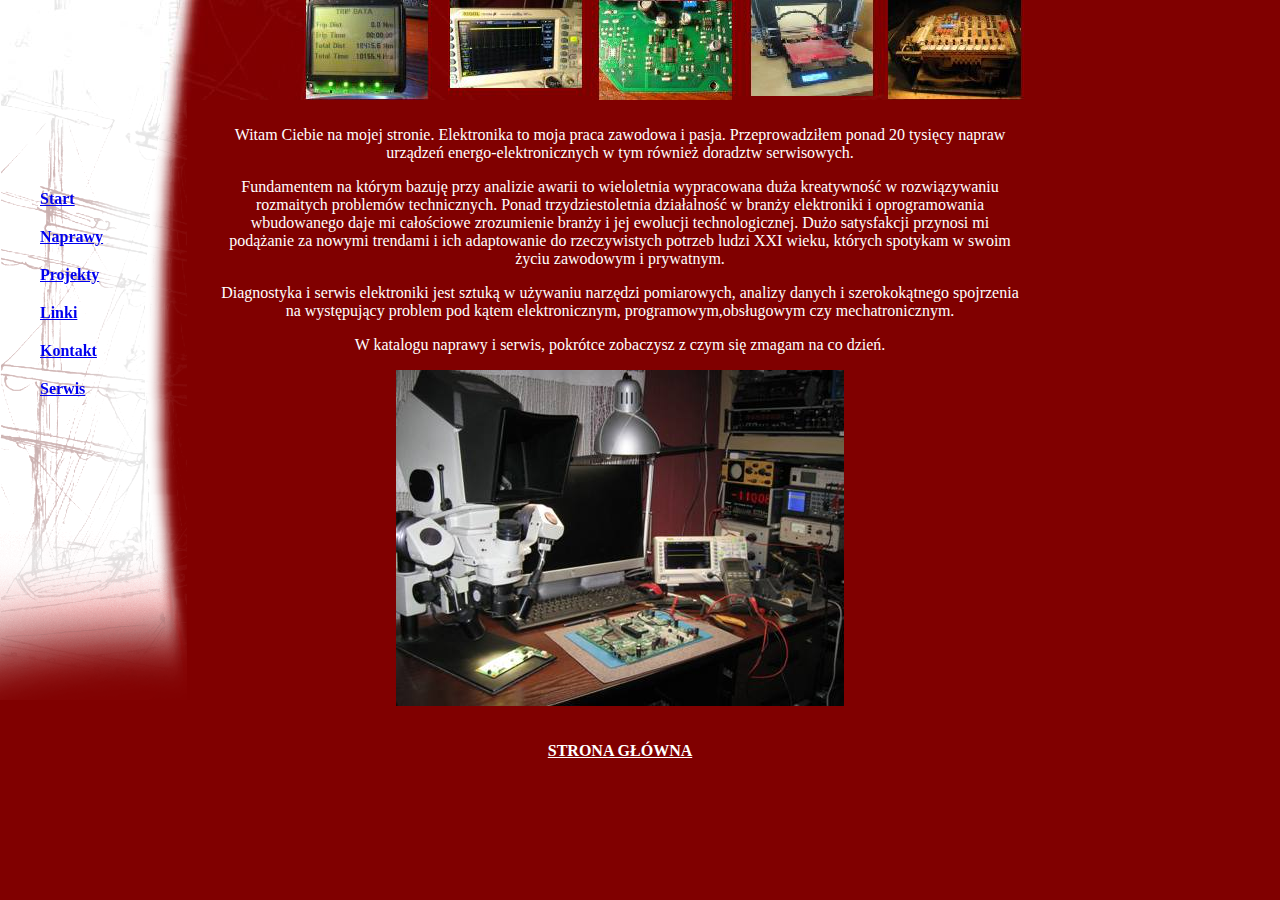
<file: index.html>
<!DOCTYPE html>
<html>
<head>
	<meta content="text/html; charset=UTF-8" http-equiv="Content-Type">
	<title>Trigmag</title>
	<meta name="keywords" content="naprawa elektroniki,elektronik współpraca,praca dla elektronika,naprawa agd,naprawa automatyki,sterowniki plc,ploter canon hp,naprawa elektroniki samochodowej," />
  <script src="https://ajax.googleapis.com/ajax/libs/jquery/3.4.1/jquery.min.js"></script>
	<link rel="stylesheet" href="style.css" type="text/css" />
	<script src="js/scripts.js"></script>
</head>
<body>

<header id="top-bar"><img height="100" src="grafika/tlo_pasek_gorny.png" width="1024" /></header>

<nav id="nav" class="inline">
	<ul>
		<li><a href="index.html"><b>Start</b></a></li>
		<li><a href="naprawy.html"><b>Naprawy</b></a></li>
		<li><a href="projekty.html"><b>Projekty</b></a></li>
		<li><a href="linki.html"><b>Linki</b></a></li>
		<li><a href="kontakt.html"><b>Kontakt</b></a></li>
		<li><a href="serwis.html"><b>Serwis</b></a></li>
	</ul>
</nav>
<div id="content" class="inline center">
	<p>
		Witam Ciebie na mojej stronie. Elektronika to moja praca zawodowa i pasja. Przeprowadziłem
		ponad 20 tysięcy napraw urządzeń energo-elektronicznych w tym również doradztw serwisowych.
	</p>
	<p>
		Fundamentem na którym bazuję przy analizie awarii to wieloletnia wypracowana duża 
    kreatywność w rozwiązywaniu rozmaitych problemów technicznych. Ponad trzydziestoletnia działalność
    w branży elektroniki i oprogramowania wbudowanego daje mi całościowe zrozumienie branży i jej ewolucji
    technologicznej. Dużo satysfakcji przynosi mi podążanie za nowymi trendami i ich  adaptowanie do
    rzeczywistych potrzeb ludzi XXI wieku, których spotykam w swoim życiu zawodowym i prywatnym.
	</p>
	<p>
		Diagnostyka i serwis elektroniki jest sztuką w używaniu narzędzi pomiarowych, analizy danych i szerokokątnego spojrzenia
		na występujący problem pod kątem elektronicznym, programowym,obsługowym czy mechatronicznym.
	</p>
	<p>
		W katalogu naprawy i serwis, pokrótce zobaczysz z czym się zmagam na co dzień.
	</p>

	<img src="grafika/stanowisko mini.jpg"/>
	<br/><br/>
	<a href="index.html"><b>STRONA GŁÓWNA</b></a>
	<br/><br/>
</div>
</body>
</html>
</file>
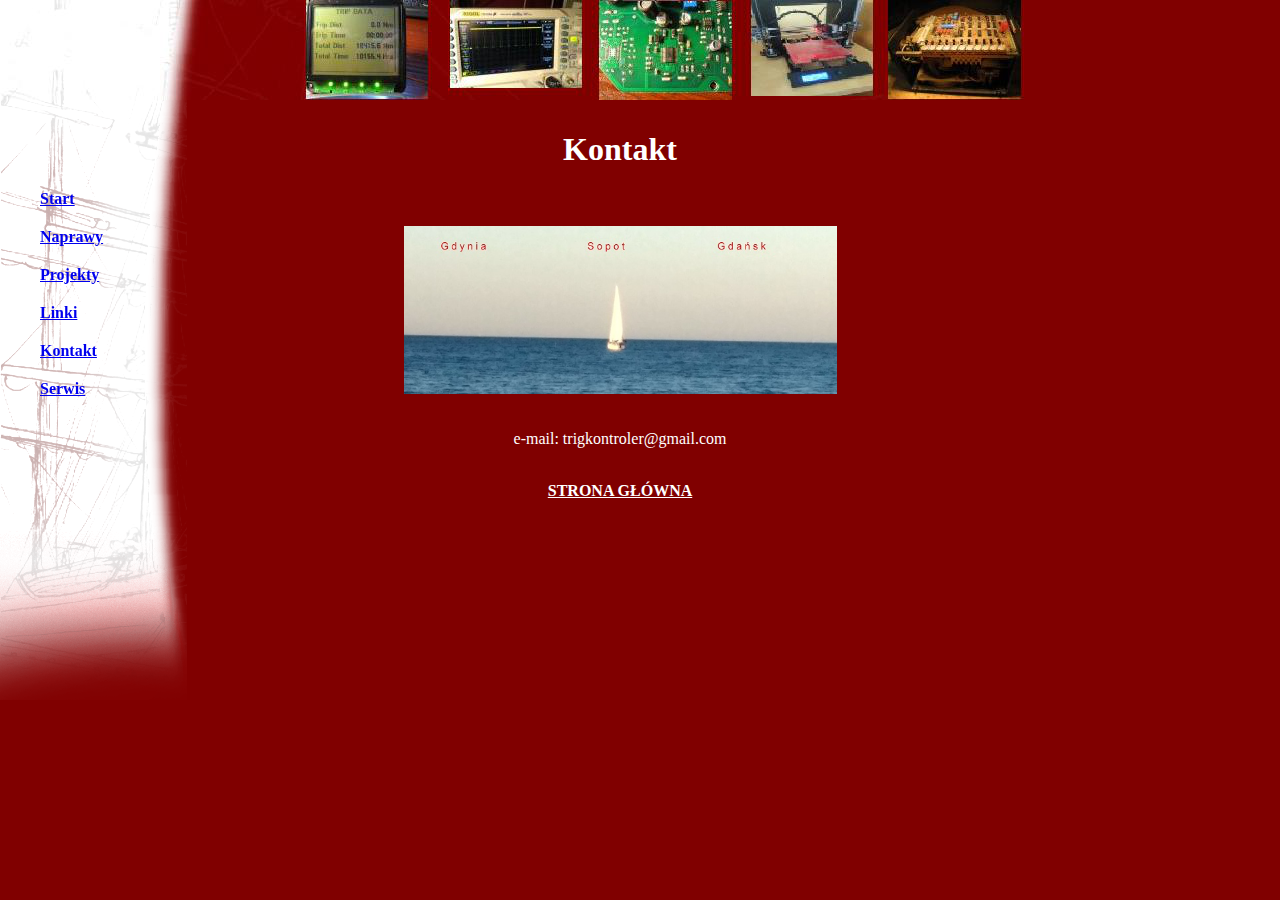
<file: kontakt.html>
<!DOCTYPE html>
<html>
<head>
    <meta content="text/html; charset=UTF-8" http-equiv="Content-Type">
    <title>Kontakt</title>
    <script src="https://ajax.googleapis.com/ajax/libs/jquery/3.4.1/jquery.min.js"></script>
    <link rel="stylesheet" href="style.css" type="text/css" />
    <script src="js/scripts.js"></script>
</head>
<body>

<header id="top-bar">
    <img height="100" src="grafika/tlo_pasek_gorny.png" width="1024" />

</header>

<nav id="nav" class="inline">
    <ul>
        <li><a href="index.html"><b>Start</b></a></li>
        <li><a href="naprawy.html"><b>Naprawy</b></a></li>
        <li><a href="projekty.html"><b>Projekty</b></a></li>
        <li><a href="linki.html"><b>Linki</b></a></li>
        <li><a href="kontakt.html"><b>Kontakt</b></a></li>
        <li><a href="serwis.html"><b>Serwis</b></a></li>
    </ul>
</nav>
<div id="content" class="inline center">
    <p>
        <h1>Kontakt</h1>
        <br /><br />
        <img src="grafika/m1.jpg" height="168" width="433">
        <br /><br />
        e-mail: trigkontroler@gmail.com
        <br /><br />
    </p>
    <a href="index.html"><b>STRONA GŁÓWNA</b></a>
</div>

</body>
</html>
</file>
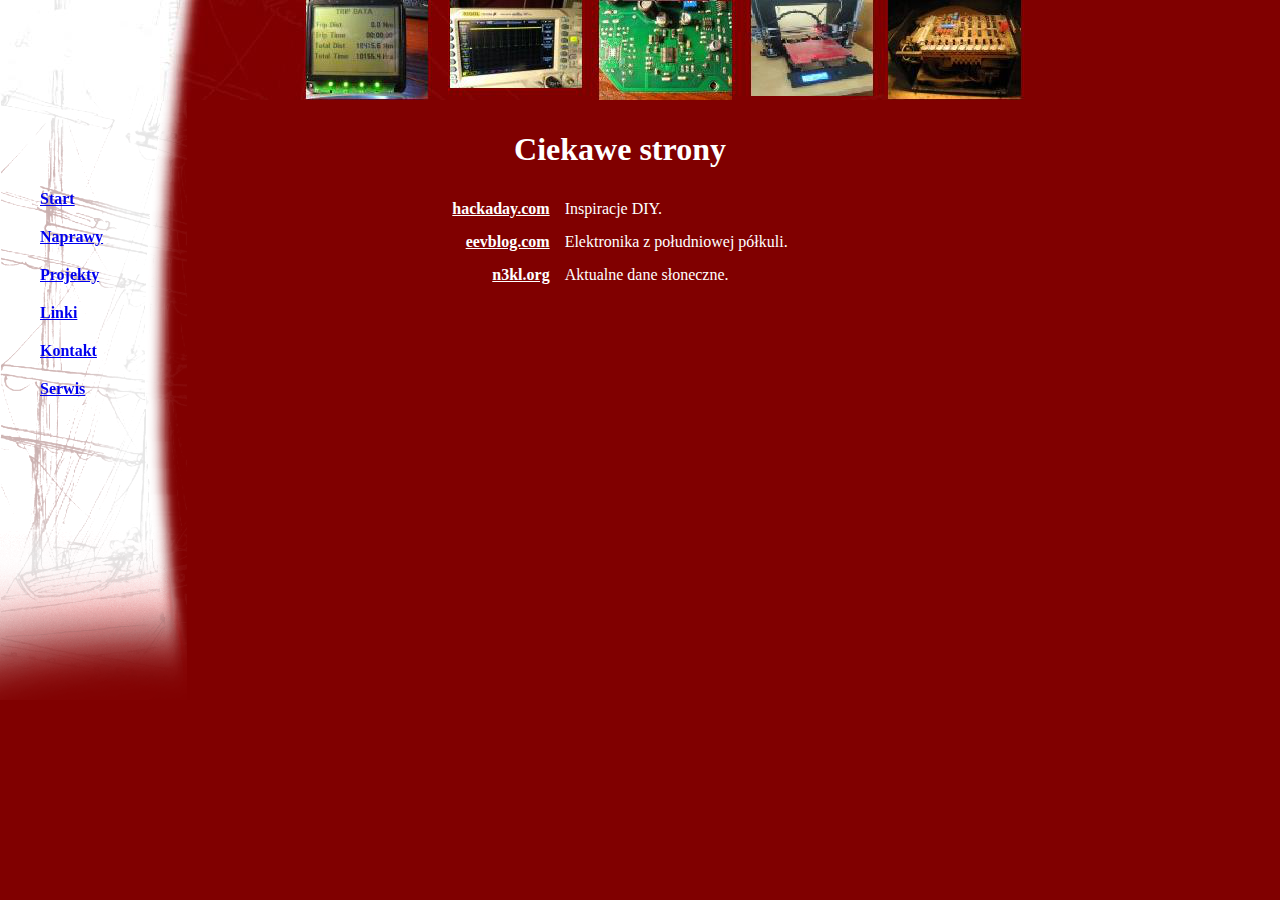
<file: linki.html>
<!DOCTYPE>
<html>
<head>
    <meta content="text/html; charset=UTF-8" http-equiv="Content-Type">
    <title>Linki</title>
    <script src="https://ajax.googleapis.com/ajax/libs/jquery/3.4.1/jquery.min.js"></script>
    <link rel="stylesheet" href="style.css" type="text/css" />
    <script src="js/scripts.js"></script>
</head>
<body>

<header id="top-bar"><img height="100" src="grafika/tlo_pasek_gorny.png" width="1024" /></header>

<nav id="nav" class="inline">
    <ul>
        <li><a href="index.html"><b>Start</b></a></li>
        <li><a href="naprawy.html"><b>Naprawy</b></a></li>
        <li><a href="projekty.html"><b>Projekty</b></a></li>
        <li><a href="linki.html"><b>Linki</b></a></li>
        <li><a href="kontakt.html"><b>Kontakt</b></a></li>
        <li><a href="serwis.html"><b>Serwis</b></a></li>
    </ul>
</nav>
<div id="content" class="inline center">

    <h1>Ciekawe strony</h1>
    <table cellspacing="5" cellpadding="5" align="center">
        <tr>
            <td align="right"><a href="https://www.hackaday.com/blog"><b>hackaday.com</b></a></td>
            <td>Inspiracje DIY.</td>
        </tr>
        <tr>
            <td align="right"><a href="https://www.eevblog.com"><b>eevblog.com</b></a></td>
            <td>Elektronika z południowej półkuli.</td>
        </tr>
        <tr>
            <td align="right"><a href="http://n3kl.org/sun/noaa.html"><b>n3kl.org</b></a></td>
            <td>Aktualne dane słoneczne.</td>
        </tr>
    </table>
</div>

</body>
</html>
</file>
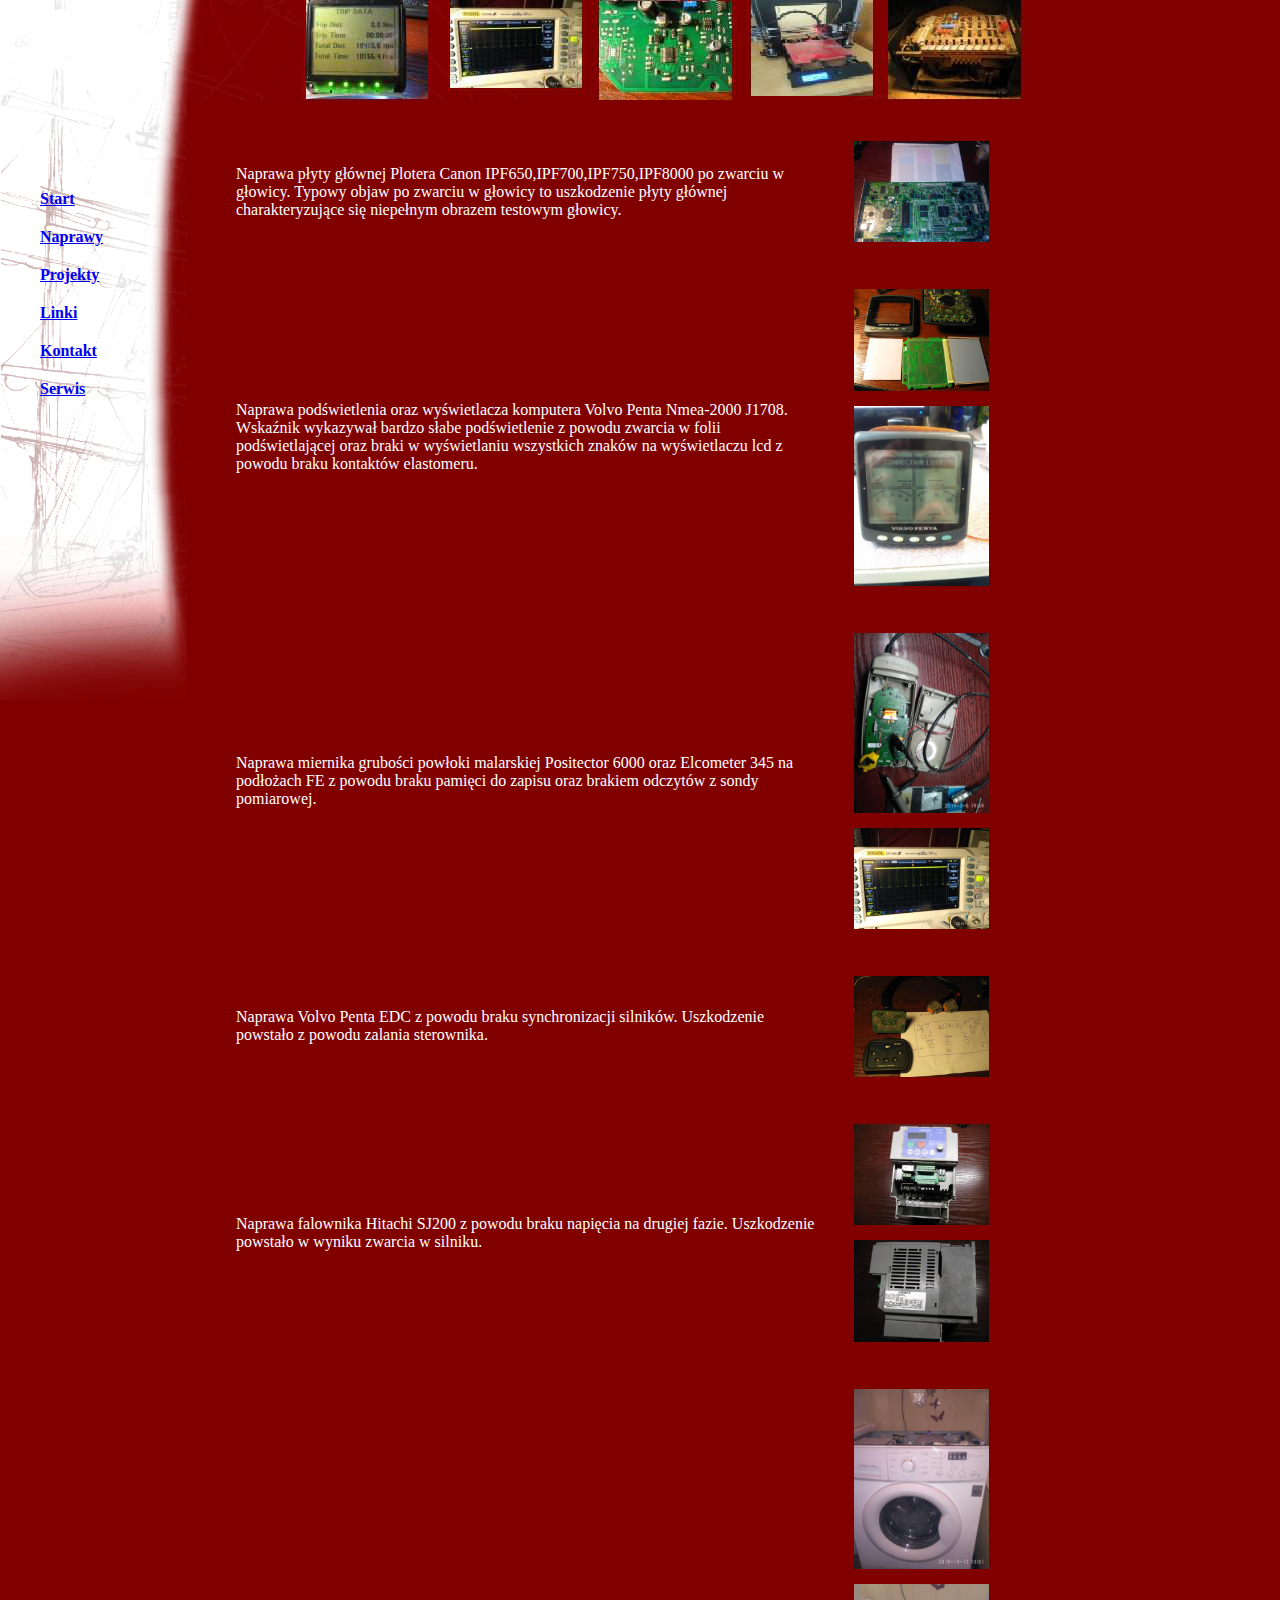
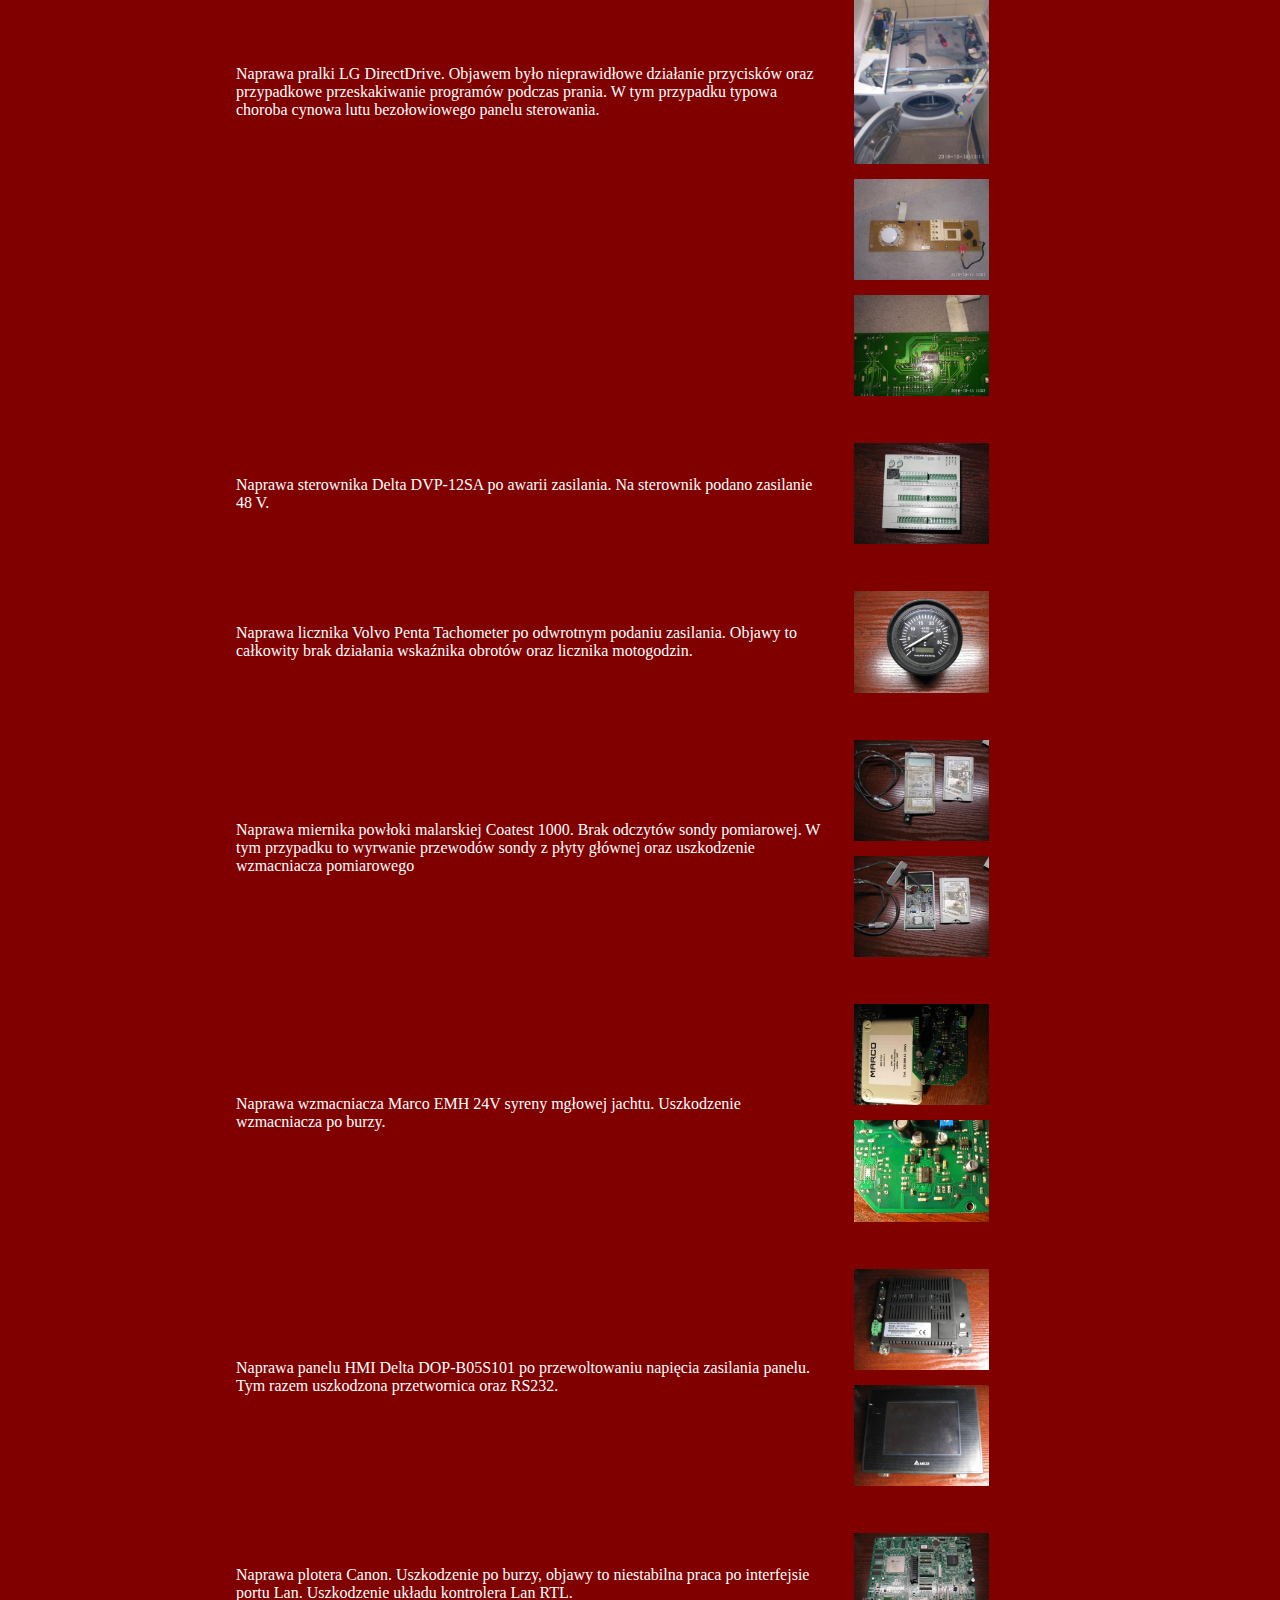
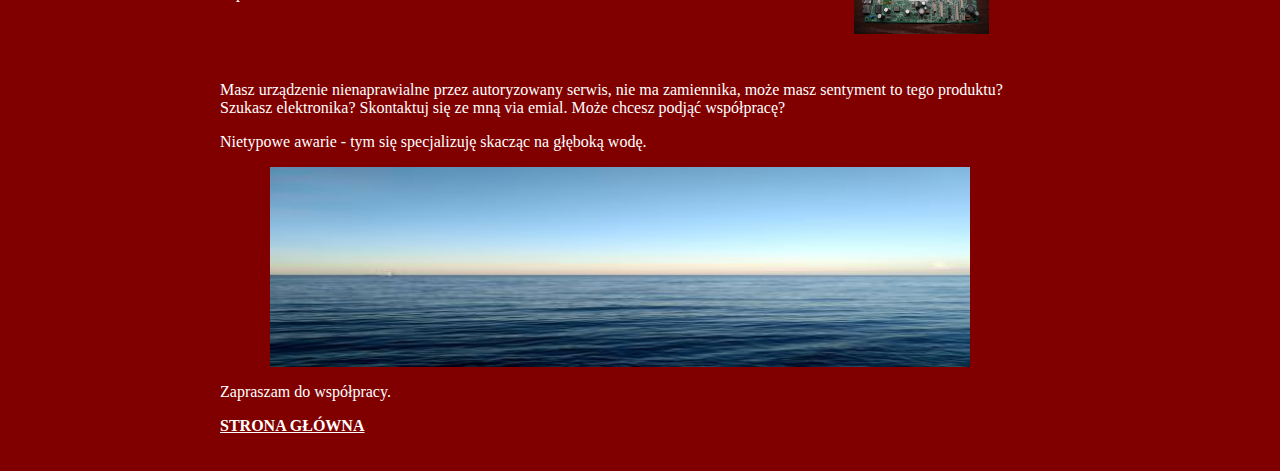
<file: naprawy.html>
<!DOCTYPE html>
<html>
<head>
  <meta content="text/html; charset=UTF-8" http-equiv="Content-Type">
  <title>Naprawy</title>
  <script src="https://ajax.googleapis.com/ajax/libs/jquery/3.4.1/jquery.min.js"></script>
  <link rel="stylesheet" href="style.css" type="text/css" />
  <script src="js/scripts.js"></script>
</head>
<body>

<header id="top-bar"><img height="100" src="grafika/tlo_pasek_gorny.png" width="1024" /></header>

<nav id="nav" class="inline">
  <ul>
    <li><a href="index.html"><b>Start</b></a></li>
    <li><a href="naprawy.html"><b>Naprawy</b></a></li>
    <li><a href="projekty.html"><b>Projekty</b></a></li>
    <li><a href="linki.html"><b>Linki</b></a></li>
    <li><a href="kontakt.html"><b>Kontakt</b></a></li>
    <li><a href="serwis.html"><b>Serwis</b></a></li>
  </ul>
</nav>
<div id="content" class="inline">
<table cellspacing="15">
  <tr>
    <td>
      <p>
        Naprawa płyty głównej Plotera Canon IPF650,IPF700,IPF750,IPF8000 po zwarciu w głowicy.
        Typowy objaw po zwarciu w głowicy to uszkodzenie płyty głównej charakteryzujące się
        niepełnym obrazem testowym głowicy.
      </p>
    </td>
    <td>
		  <img class="pop-up" src="grafika/Canon_IPF650.jpg"/>
    </td>
  </tr>
  <tr>
    <td>
      <p>
        Naprawa podświetlenia oraz  wyświetlacza komputera Volvo Penta Nmea-2000 J1708.
        Wskaźnik wykazywał bardzo słabe podświetlenie z powodu zwarcia w folii podświetlającej
        oraz braki w wyświetlaniu wszystkich znaków na wyświetlaczu lcd z powodu braku kontaktów elastomeru.
      </p>
    </td>
    <td>
      <img class="pop-up" src="grafika/volvo_penta_nmea_2000.jpg"/>
      <img class="pop-up" src="grafika/volvo_penta_lcd.jpg"/>
    </td>
  </tr>
  <tr>
    <td>
      <p>
        Naprawa miernika grubości powłoki malarskiej Positector 6000 oraz Elcometer 345 na podłożach FE z powodu braku pamięci do zapisu
        oraz brakiem odczytów z sondy pomiarowej.
      </p>
    </td>
    <td>
      <img class="pop-up" src="grafika/positector_6000.jpg"/>
      <img class="pop-up" src="grafika/Rigol_DS1054.jpg"/>
    </td>
  </tr>
  <tr>
    <td>
      <p>
        Naprawa Volvo Penta EDC z powodu braku synchronizacji silników. Uszkodzenie powstało z powodu zalania sterownika.
      </p>
    </td> 
    <td>
      <img class="pop-up" src="grafika/volvo_penta_edc.jpg"/>
    </td>
  </tr>
  <tr>
    <td>
      <p>
      Naprawa falownika Hitachi SJ200 z powodu braku napięcia na drugiej fazie. Uszkodzenie powstało
      w wyniku zwarcia w silniku.
      </p>
    </td>
    <td>
      <img class="pop-up" src="grafika/falownik_Hitachi_SJ200.jpg"/>
      <img class="pop-up" src="grafika/Hitachi_SJ200.jpg"/>
    </td>
  </tr>
  <tr>
    <td>
      <p>
        Naprawa pralki LG DirectDrive. Objawem było nieprawidłowe działanie przycisków oraz przypadkowe przeskakiwanie programów podczas prania.
        W tym przypadku typowa choroba cynowa lutu bezołowiowego panelu sterowania.
      </p>
    </td>
    <td>
      <img class="pop-up" src="grafika/lg_directdrive_pralka.jpg"/>
      <img class="pop-up" src="grafika/lg_directdrive1.jpg"/>
      <img class="pop-up" src="grafika/lg_panel_przod.jpg"/>
      <img class="pop-up" src="grafika/lg_panel_tyl.jpg"/>
    </td>
  </tr>
  <tr>
    <td>
      <p>
        Naprawa sterownika Delta DVP-12SA po awarii zasilania. Na sterownik podano zasilanie 48 V.
      </p>
    </td>
    <td>
      <img class="pop-up" src="grafika/delta_dvp-12sa.jpg"/>
    </td>
  </tr>
  <tr>
    <td>
      <p>
        Naprawa licznika Volvo Penta Tachometer po odwrotnym podaniu zasilania.
        Objawy to całkowity brak działania wskaźnika obrotów oraz licznika motogodzin.
      </p>
    </td>
    <td>
      <img class="pop-up" src="grafika/volvo_penta_tachometer.jpg"/>
    </td>
  </tr>
  <tr>
    <td>
      <p>
        Naprawa miernika powłoki malarskiej Coatest 1000. Brak odczytów sondy pomiarowej.
        W tym przypadku to wyrwanie przewodów sondy z płyty głównej oraz uszkodzenie wzmacniacza pomiarowego
      </p>
    </td>
    <td>
      <img class="pop-up" src="grafika/coatest_1000.jpg"/>
      <img class="pop-up" src="grafika/coatest_1000_pcb.jpg"/>
     
    </td>
  </tr>
  <tr>
    <td>
      <p>
        Naprawa wzmacniacza Marco EMH 24V syreny mgłowej jachtu. Uszkodzenie wzmacniacza po burzy.
      </p>
    </td>
    <td>
      <img class="pop-up" src="grafika/marco_emh_24v.jpg"/>
      <img class="pop-up" src="grafika/marco_emh_24v_pcb.jpg"/>
    </td>
  </tr>
  <tr>
    <td>
      <p>
         Naprawa panelu HMI Delta DOP-B05S101 po przewoltowaniu napięcia zasilania panelu. 
         Tym razem uszkodzona przetwornica oraz RS232.
      </p>
    </td>
    <td>
      <img class="pop-up" src="grafika/hmi_delta_dop-b05.jpg"/>
      <img class="pop-up" src="grafika/delta_hmi_dop-b05_front.jpg"/>
    </td>
  </tr>
  <tr>
    <td>
      <p>
        Naprawa plotera Canon. Uszkodzenie po burzy, objawy to niestabilna praca po
        interfejsie portu Lan. Uszkodzenie układu kontrolera Lan RTL.
      </p>
    </td>
    <td>
      <img class="pop-up" src="grafika/canon_ipf.jpg"/>
    </td>
  </tr>
</table>

  <p>
    Masz urządzenie nienaprawialne przez autoryzowany serwis, nie ma zamiennika, może masz sentyment to tego produktu? Szukasz elektronika?
    Skontaktuj się ze mną via emial.  Może chcesz podjąć współpracę?
  </p>
  <p>
    Nietypowe awarie - tym się specjalizuję skacząc na głęboką wodę.
  </p>
  <img style="padding-left:50px;" width="700" height="200" src="grafika/zdjecie morze.jpg"/>
  <p>
    Zapraszam do współpracy.
  </p>
  <a href="index.html"><b>STRONA GŁÓWNA</b></a>
  <br/><br/><br/>
</div>
</body>
</html>
</file>
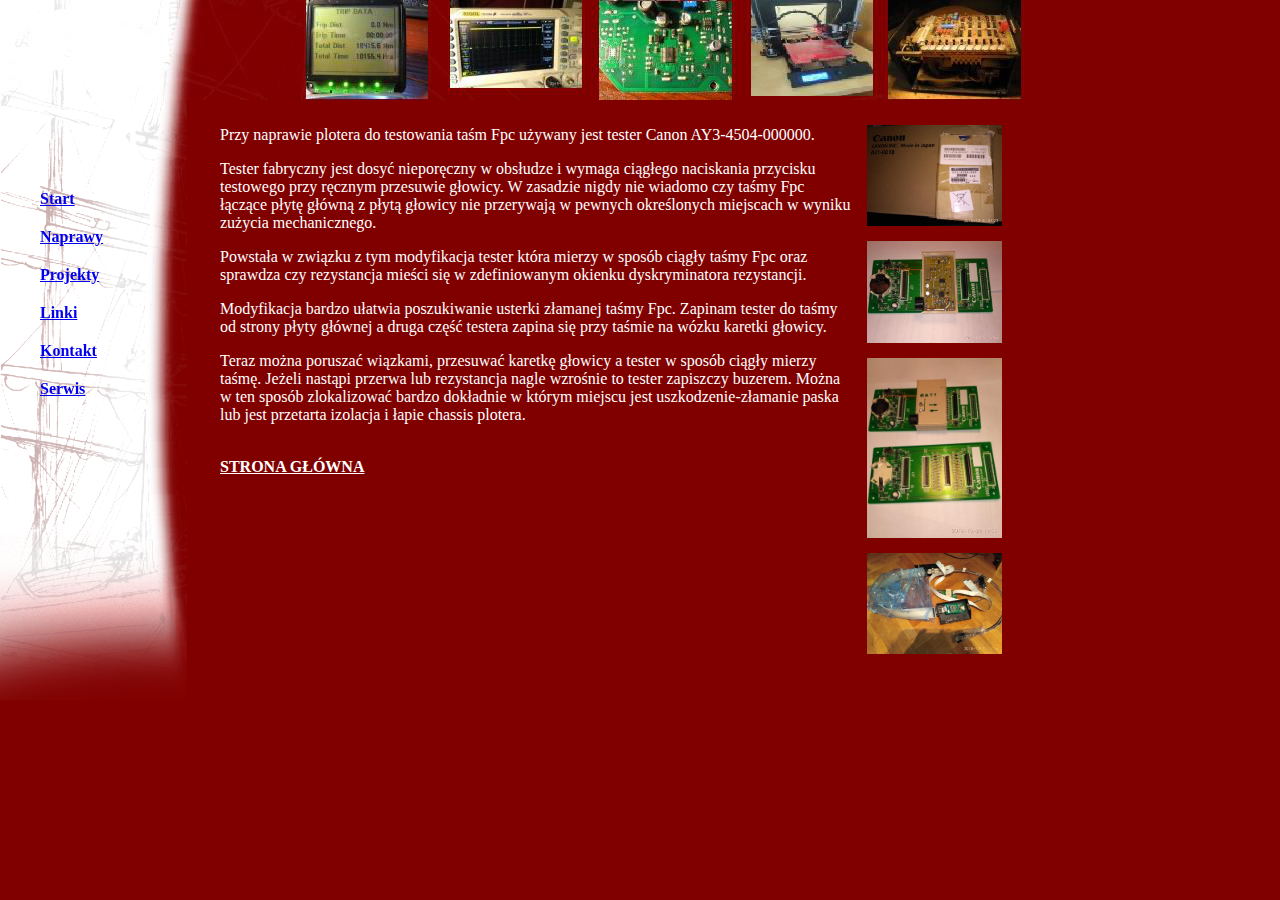
<file: projekty.html>
<!DOCTYPE html>
<html>
<head>
	<meta content="text/html; charset=UTF-8" http-equiv="Content-Type">
	<title>Projekty</title>
	<script src="https://ajax.googleapis.com/ajax/libs/jquery/3.4.1/jquery.min.js"></script>
	<link rel="stylesheet" href="style.css" type="text/css" />
	<script src="js/scripts.js"></script>
</head>
<body>

<header id="top-bar"><img height="100" src="grafika/tlo_pasek_gorny.png" width="1024" /></header>

<nav id="nav" class="inline">
    <ul>
        <li><a href="index.html"><b>Start</b></a></li>
        <li><a href="naprawy.html"><b>Naprawy</b></a></li>
        <li><a href="projekty.html"><b>Projekty</b></a></li>
        <li><a href="linki.html"><b>Linki</b></a></li>
        <li><a href="kontakt.html"><b>Kontakt</b></a></li>
        <li><a href="serwis.html"><b>Serwis</b></a></li>
    </ul>
</nav>
<div id="content" class="inline">

	<div class="inline" style="width:79%;">
		<p>
			Przy naprawie plotera do testowania taśm Fpc używany jest tester Canon AY3-4504-000000.
		</p>
		<p>
			Tester fabryczny jest dosyć nieporęczny w obsłudze i wymaga ciągłego naciskania przycisku testowego przy ręcznym przesuwie głowicy.
			W zasadzie nigdy nie wiadomo czy taśmy Fpc łączące płytę główną z płytą głowicy nie przerywają w pewnych
			określonych miejscach w wyniku zużycia mechanicznego.
		</p>
		<p>
			Powstała w związku z tym modyfikacja tester która mierzy w sposób ciągły taśmy Fpc oraz sprawdza czy
			rezystancja mieści się w zdefiniowanym okienku dyskryminatora rezystancji.
		</p>
		<p>
			Modyfikacja bardzo ułatwia poszukiwanie usterki złamanej taśmy Fpc.
			Zapinam tester do taśmy od strony płyty głównej a druga część testera zapina się przy taśmie na wózku
			karetki głowicy.
		</p>
		<p>
			Teraz można poruszać wiązkami, przesuwać karetkę głowicy a tester w sposób ciągły mierzy taśmę. Jeżeli nastąpi przerwa
			lub rezystancja nagle wzrośnie to tester zapiszczy buzerem. Można w ten sposób zlokalizować bardzo dokładnie w którym
			miejscu jest uszkodzenie-złamanie paska lub jest  przetarta izolacja i łapie chassis plotera.
		</p>
		<br/>
		<a href="index.html" style="clean:both;"><b>STRONA GŁÓWNA</b></a>
	</div>
	<div class="inline">
		<img class="pop-up" src="grafika/canon_ay3-4504.jpg"/>
		<img class="pop-up" src="grafika/canon_ay3-4504_pcb.jpg"/>
		<img class="pop-up" src="grafika/canon_ay3-4504_mody.jpg"/>
		<img class="pop-up" src="grafika/canon_ay3-4504_test.jpg"/>
	</div>

</div>
</body>
</html>
</file>
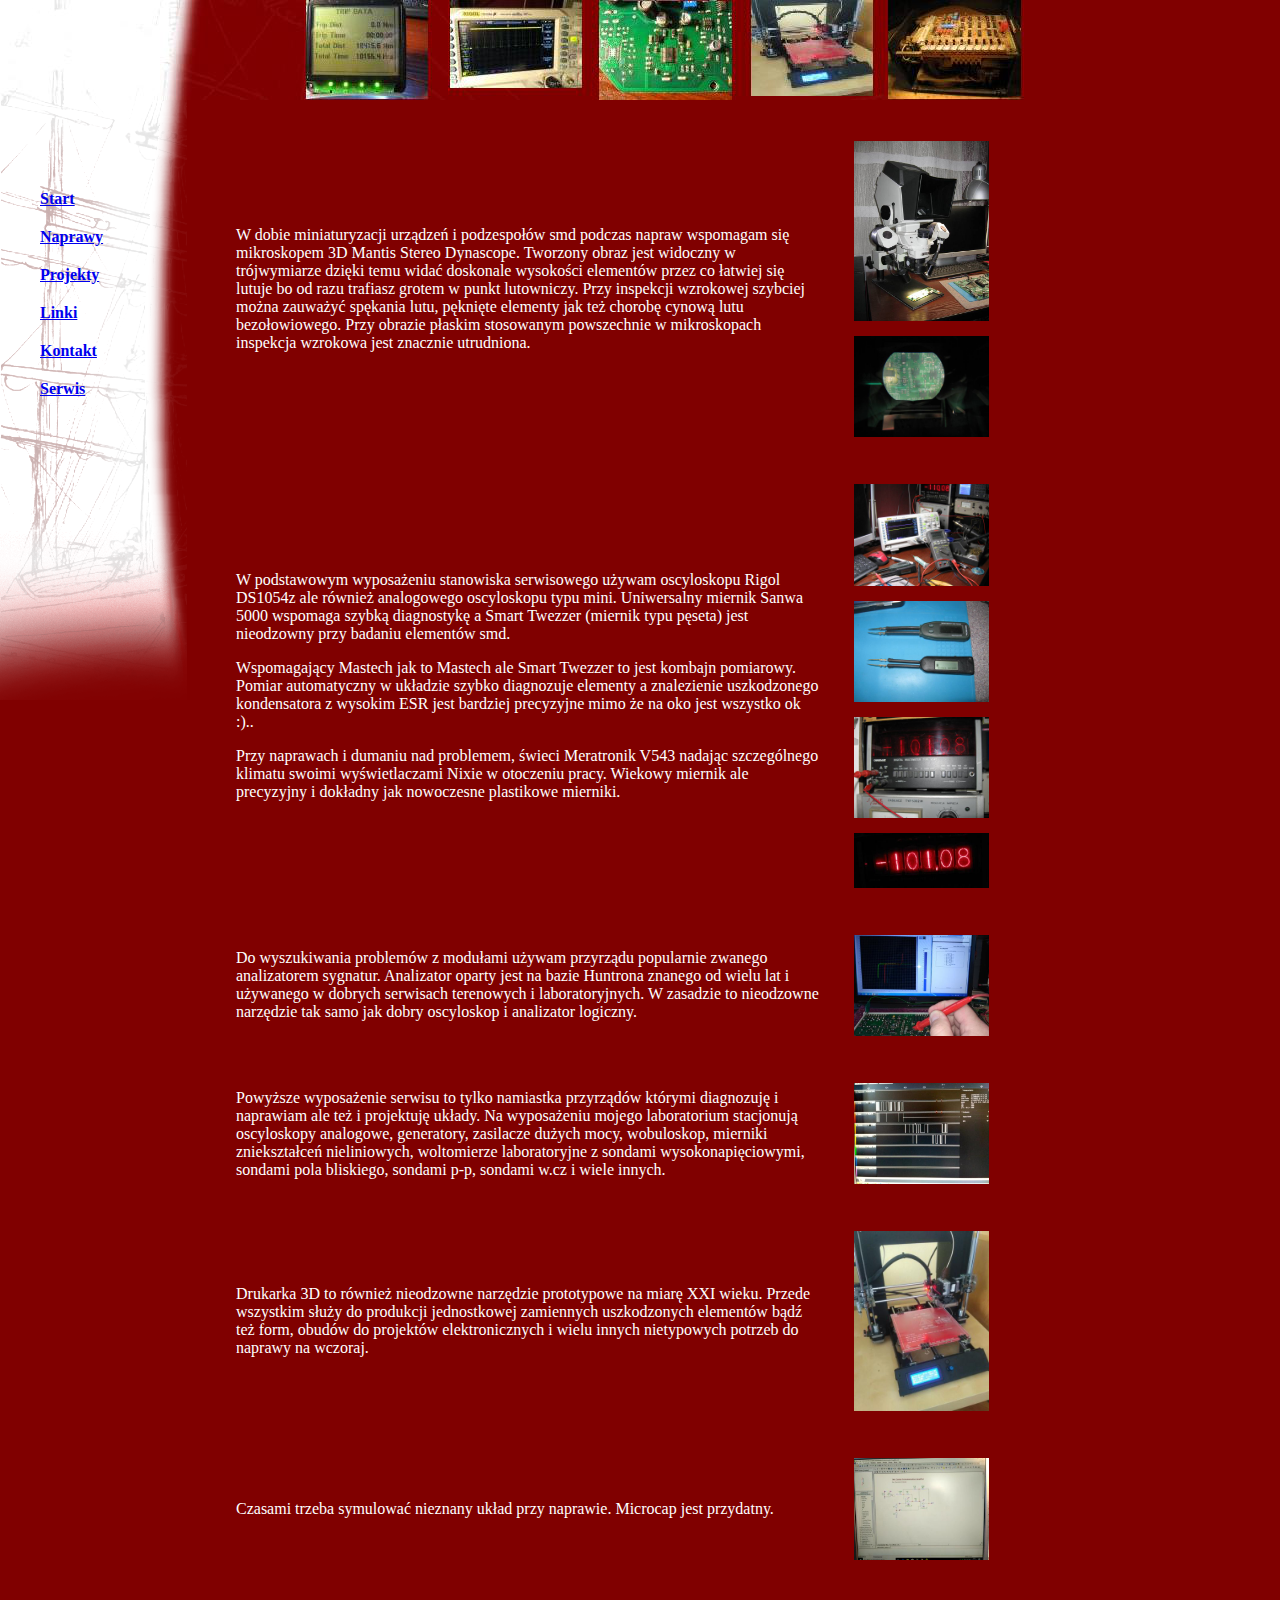
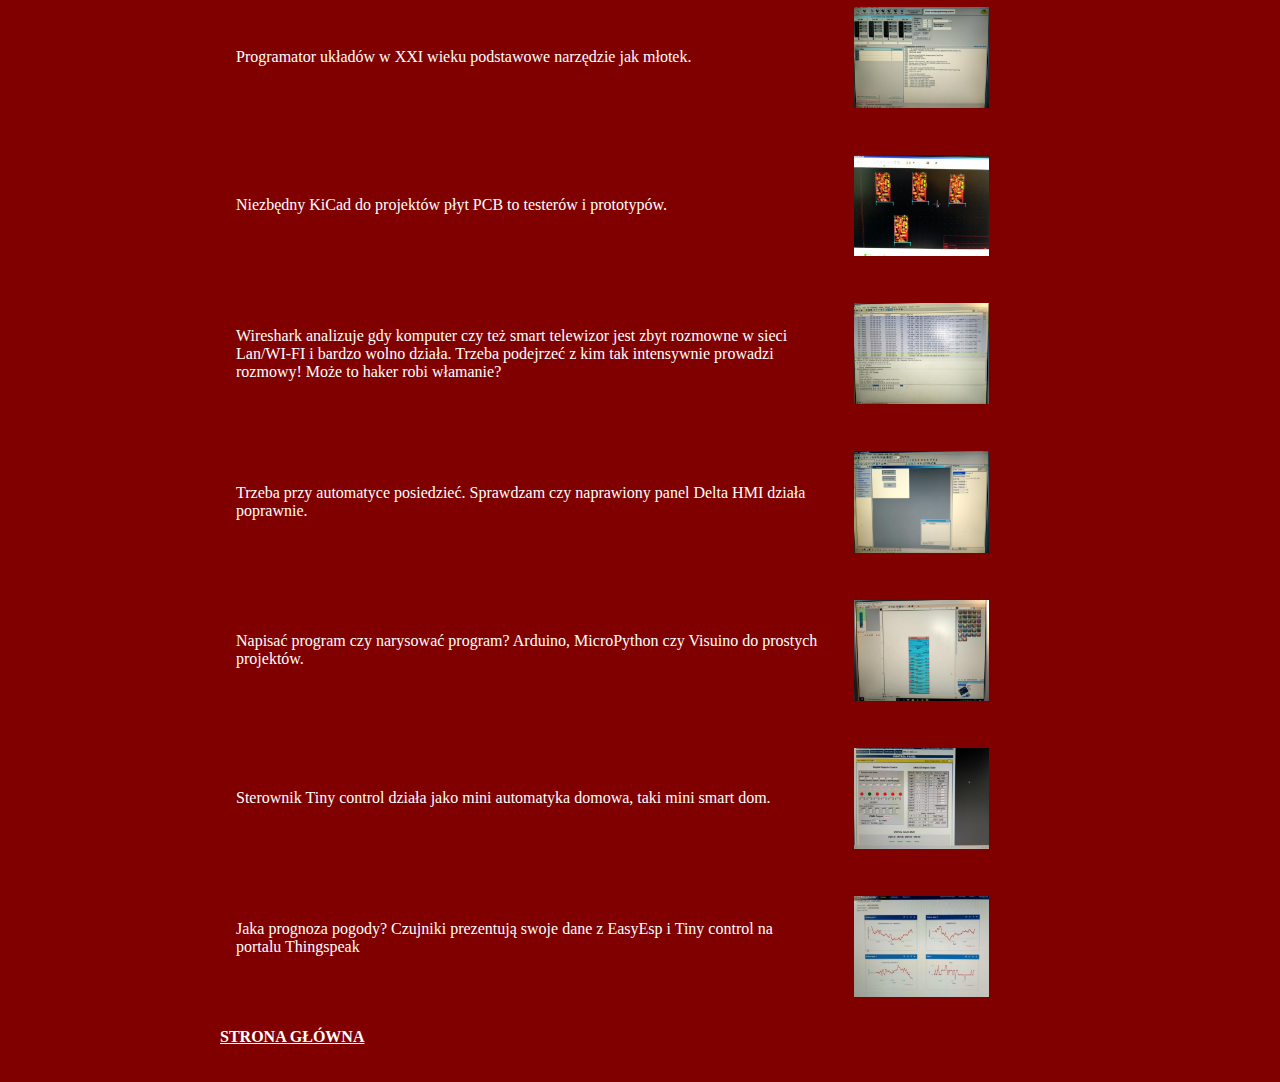
<file: serwis.html>
<!DOCTYPE html>
<html>
<head>
  <meta content="text/html; charset=UTF-8" http-equiv="Content-Type">
  <title>Serwis</title>
  <script src="https://ajax.googleapis.com/ajax/libs/jquery/3.4.1/jquery.min.js"></script>
  <link rel="stylesheet" href="style.css" type="text/css" />
  <script src="js/scripts.js"></script>
</head>
<body>

<header id="top-bar"><img height="100" src="grafika/tlo_pasek_gorny.png" width="1024" /></header>

<nav id="nav" class="inline">
  <ul>
    <li><a href="index.html"><b>Start</b></a></li>
    <li><a href="naprawy.html"><b>Naprawy</b></a></li>
    <li><a href="projekty.html"><b>Projekty</b></a></li>
    <li><a href="linki.html"><b>Linki</b></a></li>
    <li><a href="kontakt.html"><b>Kontakt</b></a></li>
    <li><a href="serwis.html"><b>Serwis</b></a></li>
  </ul>
</nav>
<div id="content" class="inline">
  <table cellspacing="15">
    <tr>
      <td>
        <p>
          W dobie miniaturyzacji urządzeń i podzespołów smd  podczas napraw wspomagam się  mikroskopem 3D
          Mantis Stereo Dynascope.
          Tworzony obraz jest widoczny w trójwymiarze dzięki temu widać doskonale
          wysokości elementów przez co łatwiej  się lutuje bo od razu trafiasz grotem w punkt lutowniczy.
          Przy inspekcji wzrokowej szybciej można zauważyć spękania lutu, pęknięte elementy
          jak też chorobę cynową lutu bezołowiowego. Przy obrazie płaskim stosowanym powszechnie w mikroskopach inspekcja
          wzrokowa jest znacznie utrudniona.
        </p>
      </td>
      <td>
            <img class="pop-up" src="grafika/mantis_stereo_dynascope.jpg"/>
            <img class="pop-up" src="grafika/stereo_dynascope.jpg"/>
      </td>
    </tr>
    <tr>
      <td>
        <p>
          W podstawowym wyposażeniu stanowiska serwisowego używam oscyloskopu Rigol DS1054z ale również analogowego
          oscyloskopu typu mini. Uniwersalny miernik Sanwa 5000 wspomaga szybką diagnostykę a Smart
          Twezzer (miernik typu pęseta) jest nieodzowny przy badaniu elementów smd.
        </p>
        <p>
          Wspomagający Mastech jak to Mastech ale Smart Twezzer to jest kombajn pomiarowy. Pomiar automatyczny w układzie szybko diagnozuje elementy a znalezienie uszkodzonego kondensatora
          z wysokim ESR jest bardziej precyzyjne mimo że na oko jest wszystko ok :)..
        </p>
        <p>
          Przy naprawach i dumaniu nad problemem, świeci Meratronik V543 nadając
          szczególnego klimatu swoimi wyświetlaczami Nixie w otoczeniu pracy. Wiekowy miernik ale precyzyjny i dokładny jak nowoczesne plastikowe mierniki.
        </p>
      </td>
      <td>
        <img class="pop-up" src="grafika/mierniki.jpg"/>
        <img class="pop-up" src="grafika/smart_twezzer.jpg"/>
        <img class="pop-up" src="grafika/v543.jpg"/>
        <img class="pop-up" src="grafika/v543_nixi.jpg"/>
      </td>
    </tr>
    <tr>
      <td>
        <p>
          Do wyszukiwania problemów z modułami używam przyrządu popularnie zwanego analizatorem sygnatur.
          Analizator oparty jest na bazie Huntrona znanego od wielu lat i używanego w dobrych serwisach
          terenowych i laboratoryjnych. W zasadzie to nieodzowne narzędzie tak samo jak dobry oscyloskop i
          analizator logiczny.
        </p>
      </td>
      <td>
        <img class="pop-up" src="grafika/analog_sygnature.jpg"/>
      </td>
    </tr>
    <tr>
      <td>
        <p>
          Powyższe wyposażenie serwisu to tylko namiastka przyrządów którymi diagnozuję i naprawiam ale też
          i projektuję układy. Na wyposażeniu mojego laboratorium stacjonują oscyloskopy analogowe, generatory,
          zasilacze dużych mocy, wobuloskop, mierniki zniekształceń nieliniowych, woltomierze laboratoryjne z
          sondami wysokonapięciowymi, sondami pola bliskiego, sondami p-p, sondami w.cz i wiele innych.
        </p>
      </td>
      <td>
        <img class="pop-up" src="grafika/analizator_logiczny.jpg"/>
      </td>
    </tr>
    <tr>
      <td>
        <p>
          Drukarka 3D  to również nieodzowne narzędzie prototypowe na miarę XXI wieku. Przede wszystkim służy
          do produkcji jednostkowej zamiennych uszkodzonych elementów bądź też form, obudów do projektów
          elektronicznych i wielu innych nietypowych potrzeb do naprawy na wczoraj.
        </p>
      </td>
      <td>
        <img class="pop-up" src="grafika/drukarka_3d.jpg"/>
      </td>
    </tr>
    <tr>
      <td>
        <p>
          Czasami trzeba symulować nieznany układ przy naprawie. Microcap jest przydatny.
        </p>
      <td>
        <img class="pop-up" src="grafika/microcap.jpg"/>
      </td>
    </tr>
    <tr>
      <td>
        <p>
          Programator układów w XXI wieku podstawowe narzędzie jak młotek.
        </p>
      </td>
      <td>
        <img class="pop-up" src="grafika/programator.jpg"/>
      </td>
    </tr>
    <tr>
      <td>
        <p>
          Niezbędny KiCad do projektów płyt PCB to testerów i prototypów.
        </p>
      </td>
      <td>
        <img class="pop-up" src="grafika/kickad.jpg"/>
      </td>
    </tr>
    <tr>
      <td>
        <p>
          Wireshark analizuje gdy komputer czy też smart telewizor jest zbyt rozmowne w sieci Lan/WI-FI i bardzo wolno działa.
          Trzeba podejrzeć z kim tak intensywnie prowadzi rozmowy! Może to haker robi włamanie?
        </p>
      </td>
      <td>
        <img class="pop-up" src="grafika/wireshark.jpg"/>
      </td>
    </tr>
    <tr>
      <td>
        <p>
          Trzeba przy automatyce posiedzieć. Sprawdzam czy naprawiony panel Delta HMI działa poprawnie.
        </p>
      </td>
      <td>
        <img class="pop-up" src="grafika/delta_software.jpg"/>
      </td>
    </tr>
    <tr>
      <td>
        <p>
          Napisać program czy narysować program? Arduino, MicroPython czy Visuino do prostych projektów.
        </p>
      </td>
      <td>
        <img class="pop-up" src="grafika/visuino.jpg"/>
      </td>
    </tr>
    <tr>
      <td>
        <p>
          Sterownik Tiny control działa jako mini automatyka domowa, taki mini smart dom.
        </p>
      </td>
      <td>
        <img class="pop-up" src="grafika/tinycontrol.jpg"/>
      </td>
    </tr>
    <tr>
      <td>
        <p>
          Jaka prognoza pogody? Czujniki prezentują swoje dane z EasyEsp i Tiny control na portalu Thingspeak<br />&nbsp;
        </p>
      </td>
      <td>
        <img class="pop-up" src="grafika/thingspeak.jpg">
      </td>
    </tr>
  </table>
  <a href="index.html"><b>STRONA GŁÓWNA</b></a>
  <br/><br/><br/>
</div>
</body>
</html>
</file>
<file: style.css>
html, body {
    margin: 0;
    padding: 0;
    height:100%;
}
img {
    border: 0;
    display: block;
}
body {
  background-color: #800000;
}

header{
    position:fixed;
}
nav{
    width:187px;
    margin-top:100px;
    height:600px;
    position:fixed;
    background-image: url('grafika/tlo_menu.png');
}
nav ul{
   list-style-type: none;
    margin-right: 30px;
    margin-top: 90px;
}
nav li{
    margin-bottom: 20px;
}
nav li:last-child {
     margin-top: 20px;
}
nav a{
	font-family: Verdana;
	font-size: medium;
}

#content{
    margin-left: 220px;
    margin-top: 110px;
    width: 800px;
    color: #FFFFFF;
    font-family: Verdana;
}
#content table{
    font-family: Verdana;
    color: #FFFFFF;
}
.inline{
    float:left;
}
.center{
    text-align: center;
}
.center img{
    margin-left: auto;
    margin-right: auto;
}

.pop-up{
    margin: 15px;
    width: 135px;
    cursor: zoom-in;
}

#content a{
    color: #FFFFFF;
}
</file>
